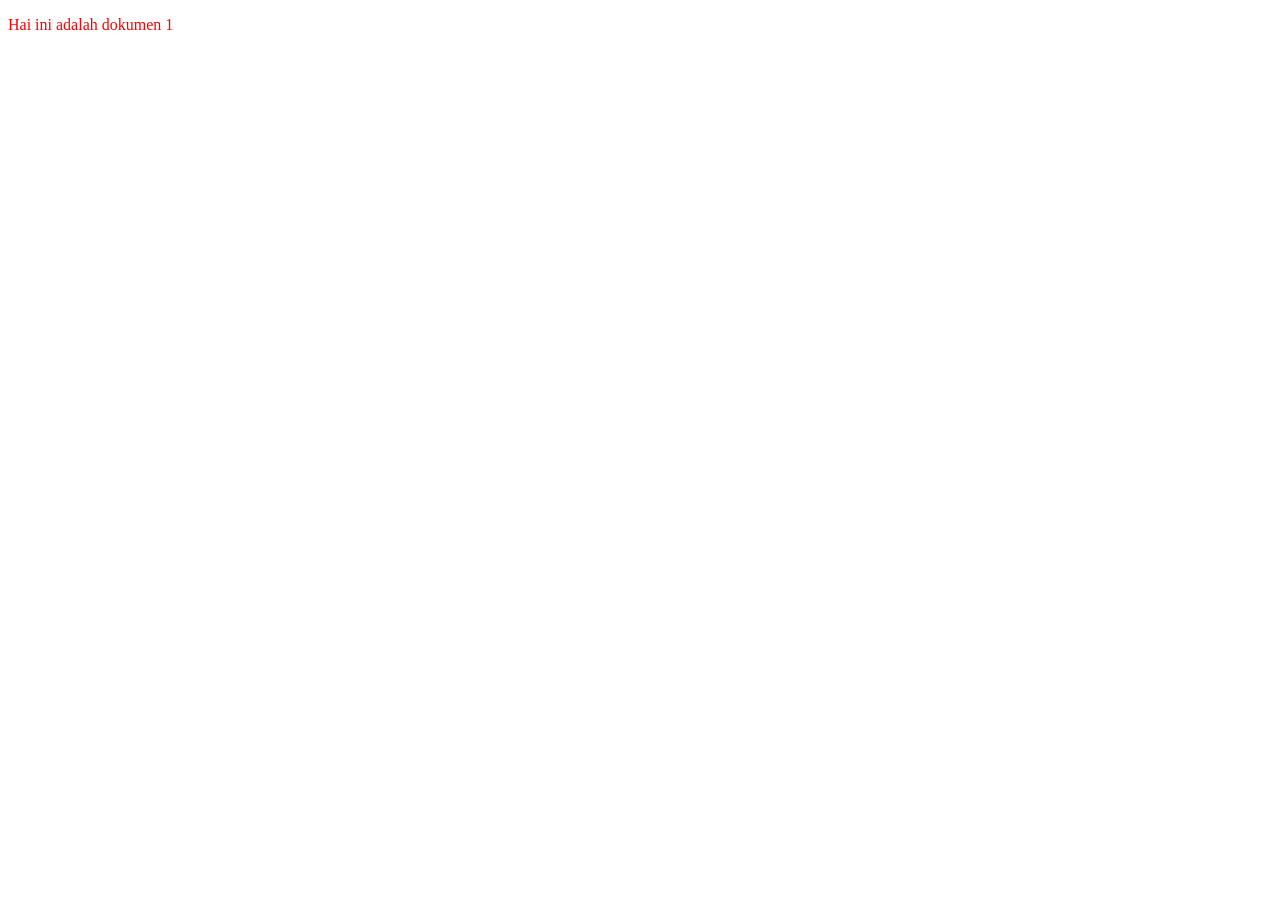
<file: resources/index.html>
<!DOCTYPE html>
<html lang="en">
<head>
    <meta charset="UTF-8">
    <meta name="viewport" content="width=device-width, initial-scale=1.0">
    <title>Document 1</title>
    <link rel="stylesheet" href="style.css">
</head>
<body>
    <p class="font-color">Hai ini adalah dokumen 1</p>
</body>
</html>
</file>
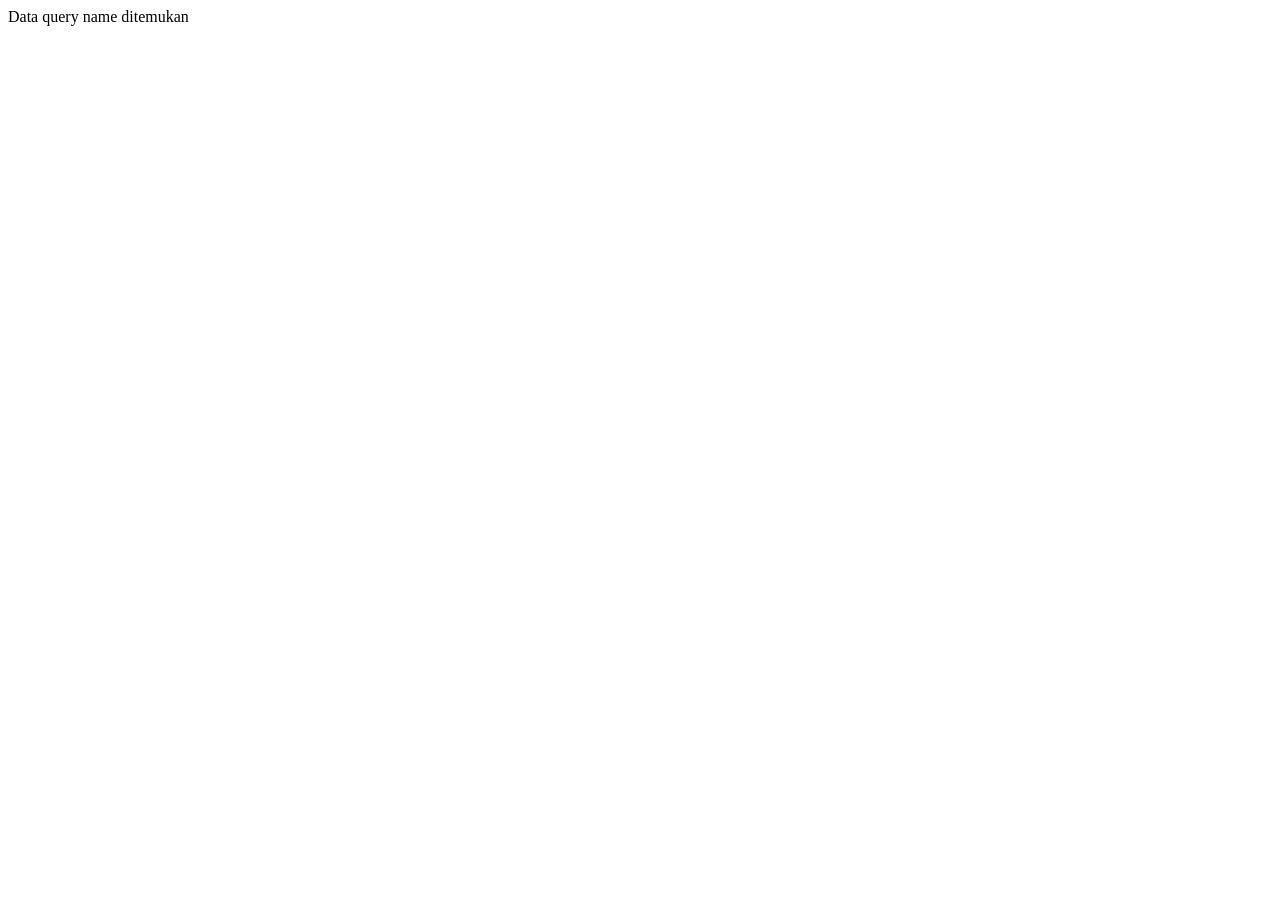
<file: resources/ok.html>
<!DOCTYPE html>
<html lang="en">
<head>
    <meta charset="UTF-8">
    <meta name="viewport" content="width=device-width, initial-scale=1.0">
    <title>OK</title>
</head>
<body>
    Data query name ditemukan
</body>
</html>
</file>
<file: resources/style.css>
.font-color{
    color: red;
}
</file>
